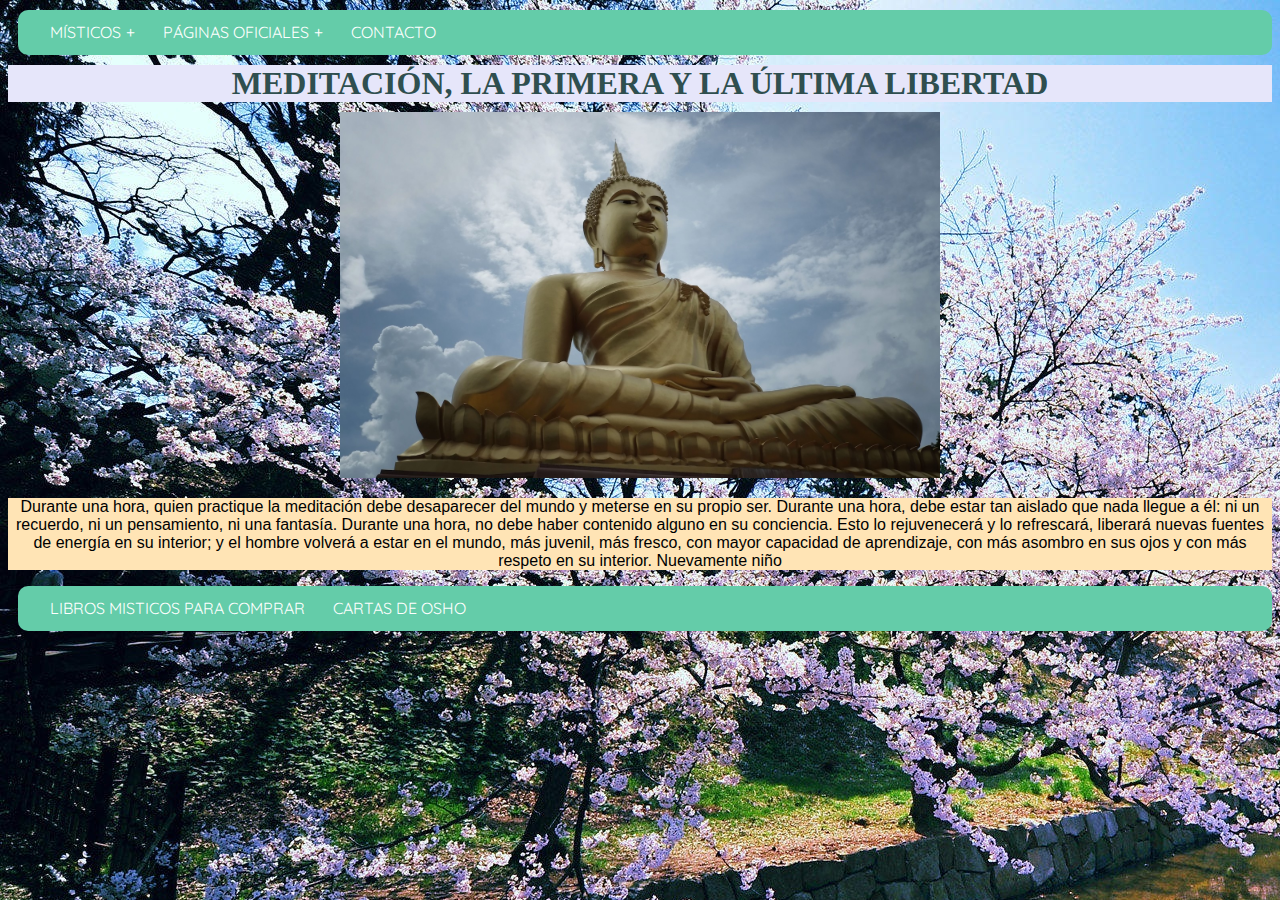
<file: index.html>
<!doctype html>
<html>	
	<head>
		<script async src="https://pagead2.googlesyndication.com/pagead/js/adsbygoogle.js?client=ca-pub-8258842385029899"
     crossorigin="anonymous"></script>
		
		<title>La meditacion</title>
		
		<meta charset="utf-8"/>

		<meta name="description" content="">
		
        <link href="principal.css" rel="stylesheet"> 

		<link rel="preconnect" href="https://fonts.googleapis.com">
<link rel="preconnect" href="https://fonts.gstatic.com" crossorigin>
<link href="https://fonts.googleapis.com/css2?family=Quicksand:wght@300;500&display=swap" rel="stylesheet">

	</head>
	
	<body>

		<nav id='menu'>
			<input type='checkbox' id='responsive-menu' onclick='updatemenu()'><label></label>
			<ul>
			  
			  <li><a class='dropdown-arrow' href=index.html>Místicos</a>
				<ul class='sub-menus'>
				  <li><a href=osho.html>Osho</a></li>
				  <li><a href=mooji.html>Mooji</a></li>
				  <li><a href=tolle.html>Tolle</a></li>
				  <li><a href=foster.html>Foster</a></li>
				</ul>
			  </li>
			  
			  <li><a class='dropdown-arrow' href=index.html>Páginas oficiales</a>
				<ul class='sub-menus'>
				  <li><a href=vipassana.html>Meditación budista</a></li>
				  <li><a href=https://www.osho.com>Osho</a></li>
				  <li><a href=https://www.mooji.org>Mooji</a></li>
				  <li><a href=https://www.eckharttolle.com>Eckhart Tolle</a></li>
				  <li><a href= https://www.lifewithoutacentre.com>Jeff foster</a></li>
				</ul>
			  </li>
			  <li><a href=contacto.html>Contacto</a></li>
			</ul>
		  </nav>
	

	<div id="titulo">
		
		<h1>MEDITACIÓN, LA PRIMERA Y LA ÚLTIMA LIBERTAD</h1>
	
	</div>

	<div>

		<tr>
		<td> <center> <a href="vipassana.html"> <img src="imagenes/buda.jpg" width="600"/></a></center> </td>
		</tr>
	
	</div>

		


<div id="contenido"> 
            <p>Durante una hora, quien practique la meditación debe desaparecer del mundo y meterse en su propio ser. Durante una hora, debe estar tan aislado que nada llegue a él: ni un recuerdo, ni un pensamiento, ni una fantasía. Durante una hora, no debe haber contenido alguno en su conciencia. Esto lo rejuvenecerá y lo refrescará, liberará nuevas fuentes de energía en su interior; y el hombre volverá a estar en el mundo, más juvenil, más fresco, con mayor capacidad de aprendizaje, con más asombro en sus ojos y con más respeto en su interior. Nuevamente niño</p>
        

    </div>

	<div id="text">

		<nav id='menu'>
			<input type='checkbox' id='responsive-menu' onclick='updatemenu()'><label></label>
			<ul>
			  <li><a href='https://listado.mercadolibre.com.ar/libros-misticismo'>Libros misticos para comprar</a></li>
			  <li><a href="osho.html">Cartas de Osho</a></li>
			</ul>
		  </nav>
		  
	</div>

	
	
		


	</body>
</html>
</file>
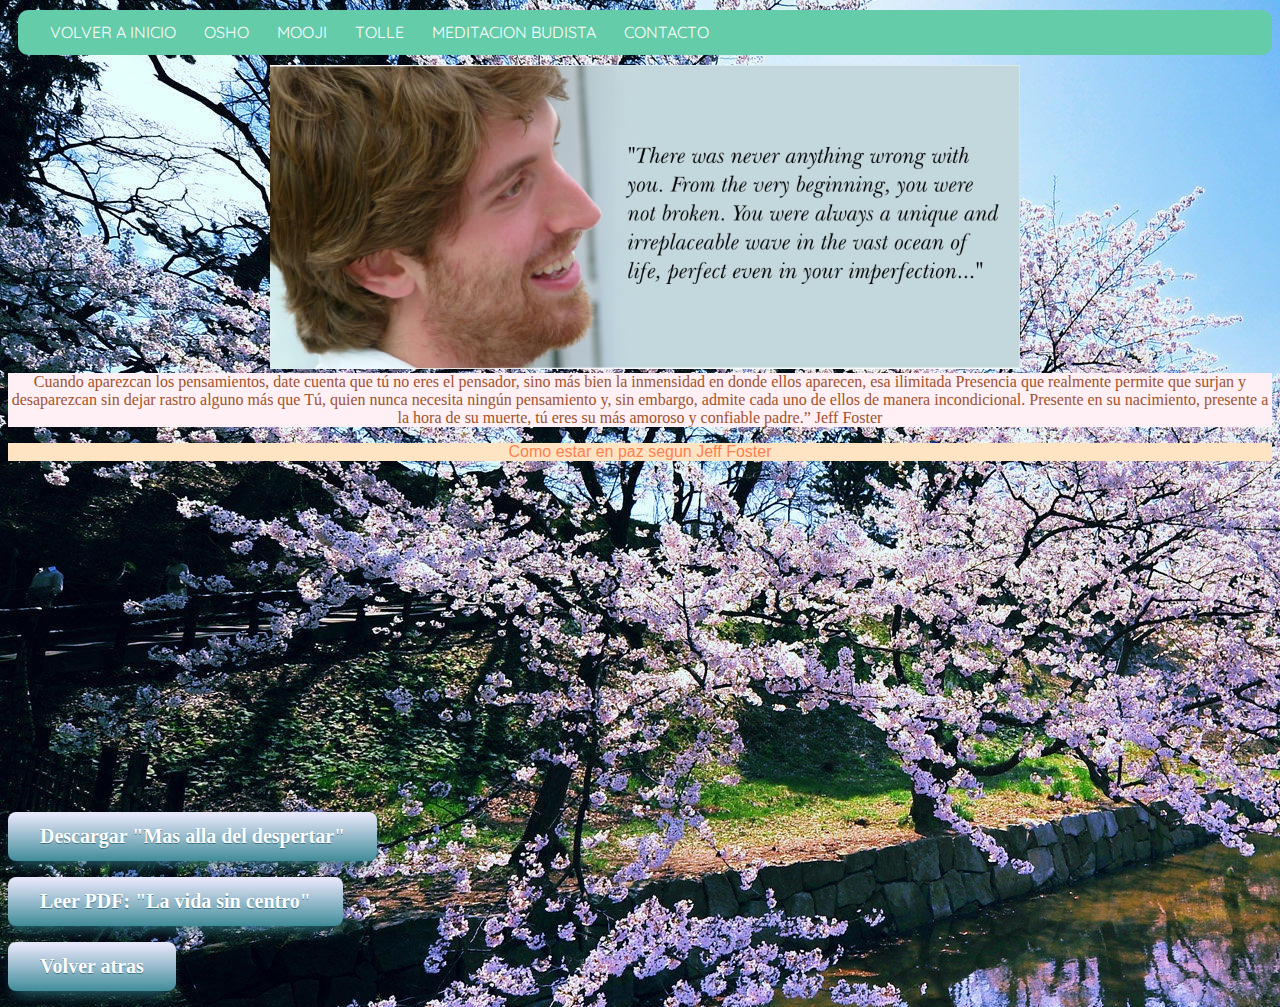
<file: foster.html>
<!doctype html>
<html>	
	<head>
		<script async src="https://pagead2.googlesyndication.com/pagead/js/adsbygoogle.js?client=ca-pub-8258842385029899"
     crossorigin="anonymous"></script>
		
		<title>Jeff Foster</title>
		
		<meta charset="utf-8"/>

		<meta name="description" content="">

        <link href="principal.css" rel="stylesheet">

        <link rel="preconnect" href="https://fonts.googleapis.com">
<link rel="preconnect" href="https://fonts.gstatic.com" crossorigin>
<link href="https://fonts.googleapis.com/css2?family=Quicksand:wght@300;500&display=swap" rel="stylesheet">

	</head>
	
	<body>

    <div id="text">

      <nav id='menu'>
          <input type='checkbox' id='responsive-menu' onclick='updatemenu()'><label></label>
          <ul>
            <li><a href=index.html>Volver a inicio</a></li>
            <li><a href=osho.html>Osho</a></li>
            <li><a href=mooji.html>Mooji</a></li>
            <li><a href=tolle.html>Tolle</a></li>
            <li><a href="vipassana.html">Meditacion budista</a></li>
            <li><a href=contacto.html>Contacto</a></li>
          </ul>
        </nav>
        
  </div>

    <div id="foster">
      <img src="imagenes/foster.jpg" width="750" heigth="658">
    </div>

    <div id="textofos"

		<p>Cuando aparezcan los pensamientos, date cuenta que tú no eres el pensador, sino más bien la inmensidad en donde ellos aparecen, esa ilimitada Presencia que realmente permite que surjan y desaparezcan sin dejar rastro alguno más que Tú, quien nunca necesita ningún pensamiento y, sin embargo, admite cada uno de ellos de manera incondicional. Presente en su nacimiento, presente a la hora de su muerte, tú eres su más amoroso y confiable padre.”
			Jeff Foster
			</p>
    </div>

    <div id="subtitulofos"

    <p>Como estar en paz segun Jeff Foster</p>

  </div>


     <center> <iframe width="560" height="315" src="https://www.youtube.com/embed/4M6w1Pow_cA" title="YouTube video player" frameborder="0" allow="accelerometer; autoplay; clipboard-write; encrypted-media; gyroscope; picture-in-picture" allowfullscreen></iframe></center>

   <!--botones de descarga-->



   <p aling="center"><a href="libros/masalladeldespertar-foster.doc" class="myButton">Descargar "Mas alla del despertar"</a></p>
   <p aling="center"><a href="libros/lavidasincentro-foster.pdf"  class="myButton">Leer PDF: "La vida sin centro"</a></p>


        <!--boton-->

<p aling="center"><a href="index.html" class="myButton">Volver atras</a></p>


	</body>
</html>
</file>
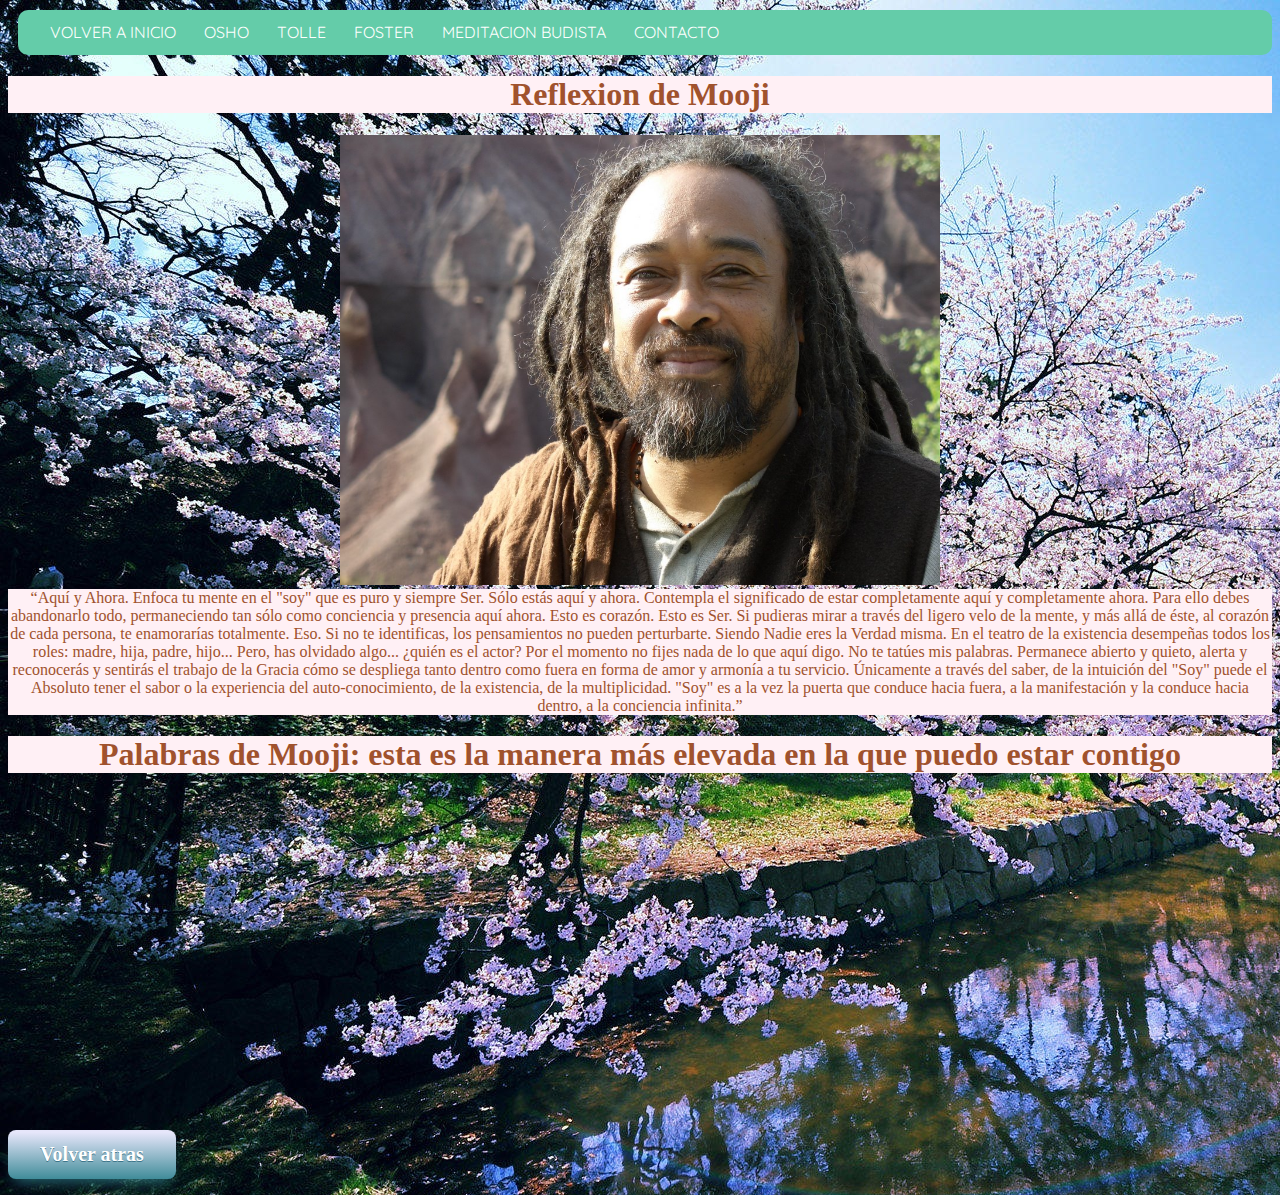
<file: mooji.html>
<!doctype html>
<html>	
	<head>
		<script async src="https://pagead2.googlesyndication.com/pagead/js/adsbygoogle.js?client=ca-pub-8258842385029899"
     crossorigin="anonymous"></script>
		
		<title>Mooji</title>
		
		<meta charset="utf-8"/>

		<meta name="description" content="">

		<link rel="stylesheet" href="principal.css">

		<link rel="preconnect" href="https://fonts.googleapis.com">
<link rel="preconnect" href="https://fonts.gstatic.com" crossorigin>
<link href="https://fonts.googleapis.com/css2?family=Quicksand:wght@300;500&display=swap" rel="stylesheet">

	</head>
	<!--menu superior-->

	<div id="text">

		<nav id='menu'>
			<input type='checkbox' id='responsive-menu' onclick='updatemenu()'><label></label>
			<ul>
			  <li><a href=index.html>Volver a inicio</a></li>
			  <li><a href=osho.html>Osho</a></li>
			  <li><a href=tolle.html>Tolle</a></li>
			  <li><a href=foster.html>Foster</a></li>
			  <li><a href="vipassana.html">Meditacion budista</a></li>
			  <li><a href=contacto.html>Contacto</a></li>
			</ul>
		  </nav>
		  
	</div>
	
	<body id="mooji">
		<h1 id="titulomoji">Reflexion de Mooji</h1>

		<div>

			<tr>
			<td> <center> <img src="imagenes/mooji.jpg" width="600"/></a></center> </td>
			</tr>
		
		</div>
	

	<div id="p" p>“Aquí y Ahora.
		Enfoca tu mente en el "soy" que es puro y siempre Ser. Sólo estás aquí y ahora. Contempla el significado de estar completamente aquí y completamente ahora. Para ello debes abandonarlo todo, permaneciendo tan sólo como conciencia y presencia aquí ahora. Esto es corazón. Esto es Ser. Si pudieras mirar a través del ligero velo de la mente, y más allá de éste, al corazón de cada persona, te enamorarías totalmente.
		Eso. Si no te identificas, los pensamientos no pueden perturbarte. Siendo Nadie eres la Verdad misma. En el teatro de la existencia desempeñas todos los roles: madre, hija, padre, hijo... Pero, has olvidado algo... ¿quién es el actor? Por el momento no fijes nada de lo que aquí digo. No te tatúes mis palabras.
		Permanece abierto y quieto, alerta y reconocerás y sentirás el trabajo de la Gracia cómo se despliega tanto dentro como fuera en forma de amor y armonía a tu servicio. Únicamente a través del saber, de la intuición del "Soy" puede el Absoluto tener el sabor o la experiencia del auto-conocimiento, de la existencia, de la multiplicidad.
		"Soy" es a la vez la puerta que conduce hacia fuera, a la manifestación y la conduce hacia dentro, a la conciencia infinita.”
		</p>
		</div>

		<h1 id="titulomoji">Palabras de Mooji: esta es la manera más elevada en la que puedo estar contigo</h1>

	<center><iframe width="560" height="315" src="https://www.youtube.com/embed/JAazxLe7viU" title="YouTube video player" frameborder="0" allow="accelerometer; autoplay; clipboard-write; encrypted-media; gyroscope; picture-in-picture" allowfullscreen></iframe></center>

	

	<!--boton-->

<p aling="center"><a href="index.html" class="myButton">Volver atras</a></p>


	</body>
</html>
</file>
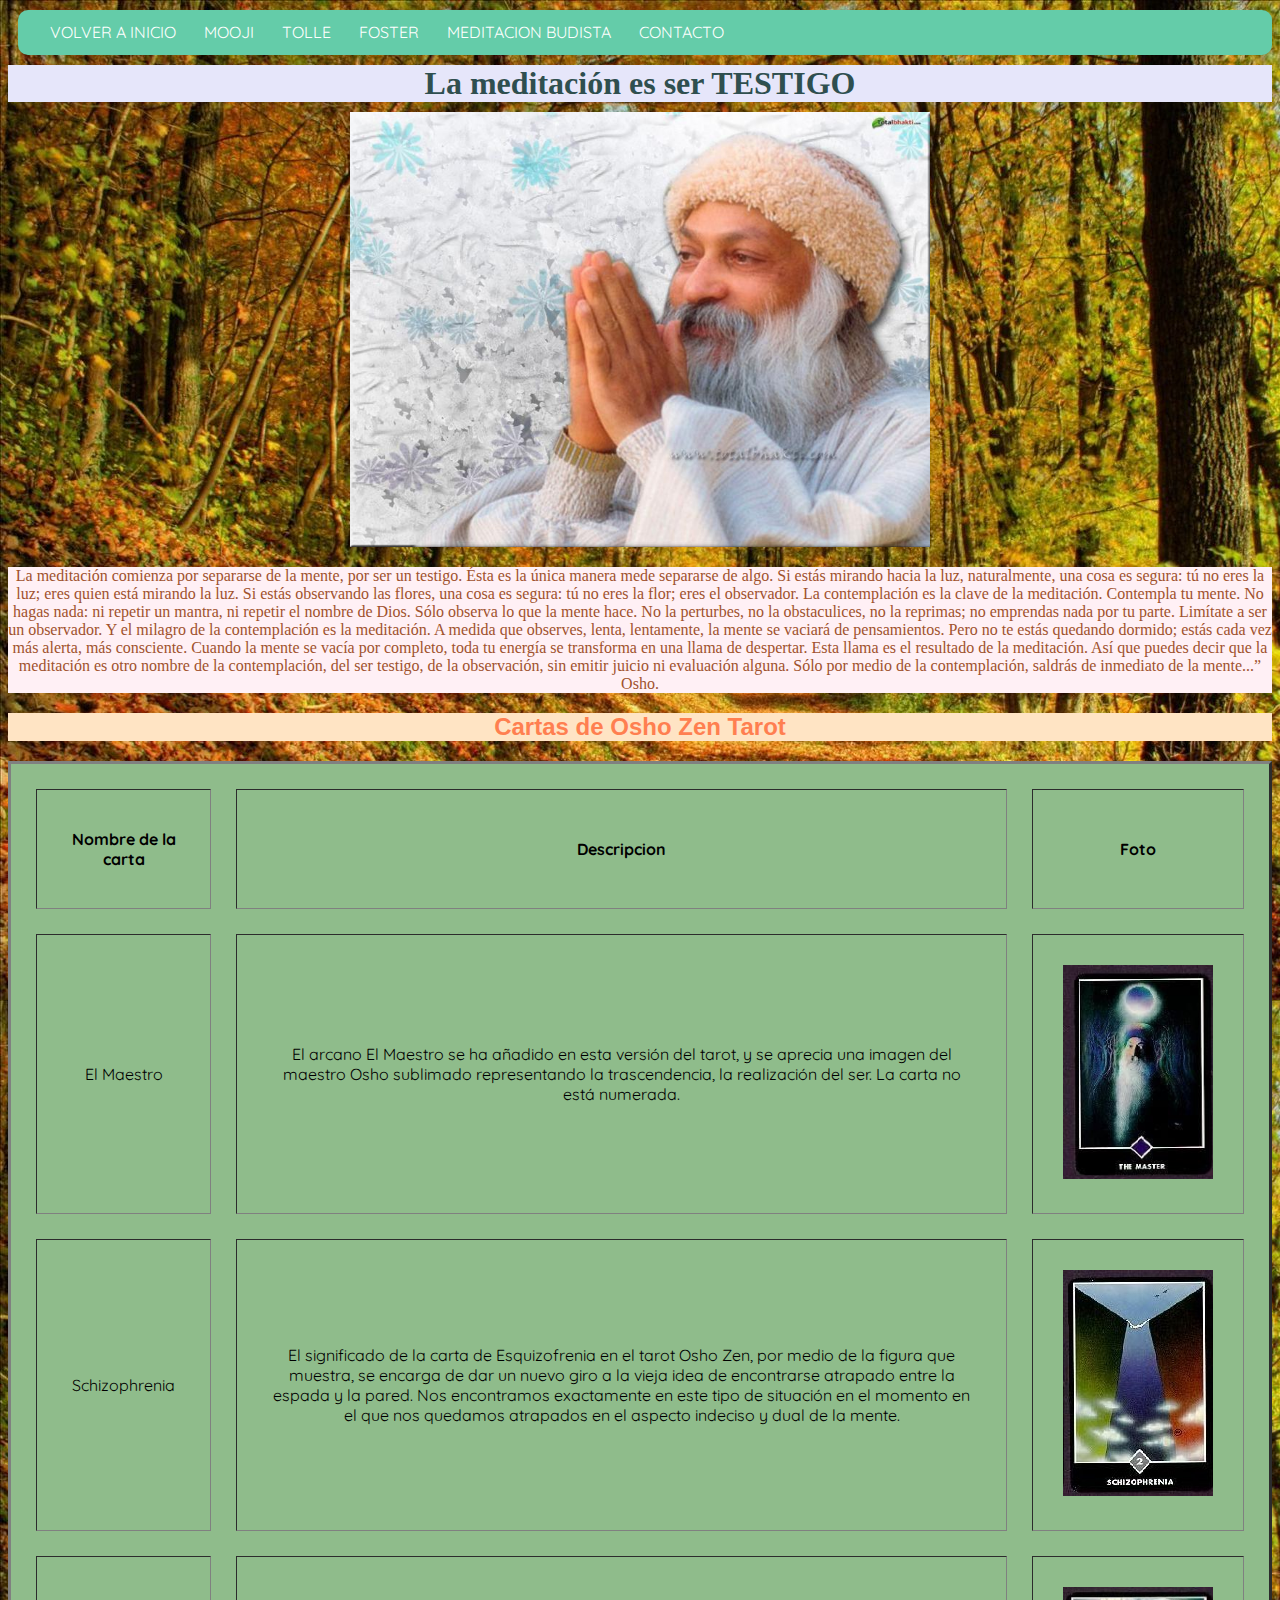
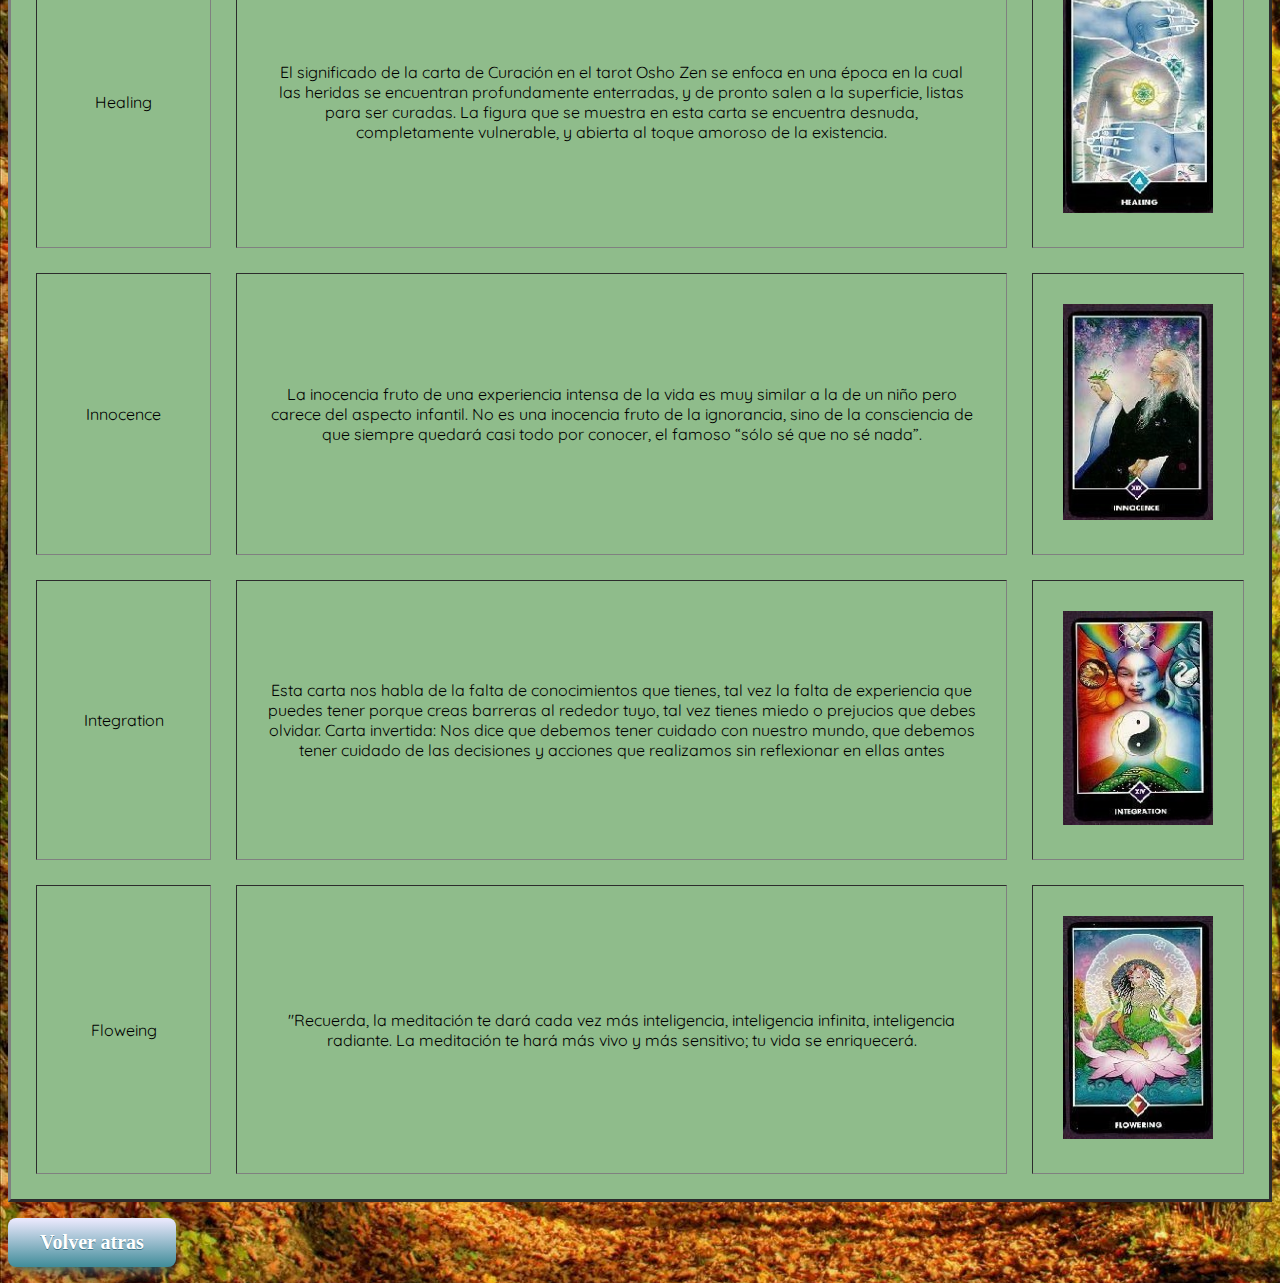
<file: osho.html>
<!doctype html>
<html>	
	<head>
		<script async src="https://pagead2.googlesyndication.com/pagead/js/adsbygoogle.js?client=ca-pub-8258842385029899"
     crossorigin="anonymous"></script>
		
		<title>Osho</title>
		
		<meta charset="utf-8"/>

		<meta name="description" content="">

		<link href="principal.css" rel="stylesheet">

		<link rel="preconnect" href="https://fonts.googleapis.com">
<link rel="preconnect" href="https://fonts.gstatic.com" crossorigin>
<link href="https://fonts.googleapis.com/css2?family=Quicksand:wght@300;500&display=swap" rel="stylesheet">

	</head>

		<!--menu superior-->

		<div id="text">

			<nav id='menu'>
				<input type='checkbox' id='responsive-menu' onclick='updatemenu()'><label></label>
				<ul>
				  <li><a href=index.html>Volver a inicio</a></li>
				  <li><a href=mooji.html>Mooji</a></li>
				  <li><a href=tolle.html>Tolle</a></li>
				  <li><a href=foster.html>Foster</a></li>
				  <li><a href="vipassana.html">Meditacion budista</a></li>
				  <li><a href=contacto.html>Contacto</a></li>
				</ul>
			  </nav>
			  
		</div>
	
	<body id="osho">

        <div id="titulo">
            
            <h1 aling="center">La meditación es ser TESTIGO</h1>
  
      </div>

	  <a href="https://www.osho.com"><center> <img src="imagenes/osho.jpg" ALT="Visita la página oficial de Osho" width="580"/> </a> </center>
		


		<div id="texto"> 
			

		<p>La meditación comienza por separarse de la mente, por ser un testigo. Ésta es la única manera mede separarse de algo. Si estás mirando hacia la luz, naturalmente, una cosa es segura: tú no eres la luz; eres quien está mirando la luz. Si estás observando las flores, una cosa es segura: tú no eres la flor; eres el observador.
			La contemplación es la clave de la meditación. Contempla tu mente. No hagas nada: ni repetir un mantra, ni repetir el nombre de Dios. Sólo observa lo que la mente hace. No la perturbes, no la obstaculices, no la reprimas; no emprendas nada por tu parte. Limítate a ser un observador. Y el milagro de la contemplación es la meditación. A medida que observes, lenta, lentamente, la mente se vaciará de pensamientos. Pero no te estás quedando dormido; estás cada vez más alerta, más consciente.
			Cuando la mente se vacía por completo, toda tu energía se transforma en una llama de despertar. Esta llama es el resultado de la meditación. Así que puedes decir que la meditación es otro nombre de la contemplación, del ser testigo, de la observación, sin emitir juicio ni evaluación alguna. Sólo por medio de la contemplación, saldrás de inmediato de la mente...”
			Osho.</p>
		</div>

		<body>
			<div id="subtitulo">

			 <h2>Cartas de Osho Zen Tarot </h2>

			</div>

			<div id="tabla">
		
			<table cellpadding="30" cellspacing="25"  border="3" width="100%" align="center">
			
				<tr height="120">
				
			
				<th>Nombre de la carta</th>
				<th>Descripcion</th>
				<th>Foto</th>
			</tr>
				
			<tr>
				
				<td>El Maestro </td>
				<td>El arcano El Maestro se ha añadido en esta versión del tarot, y se aprecia una imagen del maestro Osho sublimado representando la trascendencia, la realización del ser. La carta no está numerada.</td>
				<td><img src="imagenes/carta1.jpg" width="150"/> </td>
			</tr>
				
			<tr>
				
				<td>Schizophrenia</td>
				<td>El significado de la carta de Esquizofrenia en el tarot Osho Zen, por medio de la figura que muestra, se encarga de dar un nuevo giro a la vieja idea de encontrarse atrapado entre la espada y la pared. Nos encontramos exactamente en este tipo de situación en el momento en el que nos quedamos atrapados en el aspecto indeciso y dual de la mente.</td>
				<td><img src="imagenes/carta2.jpg" width="150"/></td>
			</tr>
				
			<tr>
				
				<td>Healing</td>
				<td>El significado de la carta de Curación en el tarot Osho Zen se enfoca en una época en la cual las heridas se encuentran profundamente enterradas, y de pronto salen a la superficie, listas para ser curadas. La figura que se muestra en esta carta se encuentra desnuda, completamente vulnerable, y abierta al toque amoroso de la existencia.</td>
				<td><img src="imagenes/carta3.jpg" width="150"/></td>
			</tr>
				
			<tr>
				
				<td>Innocence</td>
				<td>La inocencia fruto de una experiencia intensa de la vida es muy similar a la de un niño pero carece del aspecto infantil. No es una inocencia fruto de la ignorancia, sino de la consciencia de que siempre quedará casi todo por conocer, el famoso “sólo sé que no sé nada”.</td>
				<td><img src="imagenes/carta4.jpg" width="150"/></td>
			</tr>
				
			<tr>
				
				<td>Integration</td>
				<td>Esta carta nos habla de la falta de conocimientos que tienes, tal vez la falta de experiencia que puedes tener porque creas barreras al rededor tuyo, tal vez tienes miedo o prejucios que debes olvidar. Carta invertida: Nos dice que debemos tener cuidado con nuestro mundo, que debemos tener cuidado de las decisiones y acciones que realizamos sin reflexionar en ellas antes</td>
				<td><img src="imagenes/carta5.jpg" width="150"/></td>
			</tr>
				
			<tr>
				
				<td>Floweing</td>
				<td>"Recuerda, la meditación te dará cada vez más inteligencia, inteligencia infinita, inteligencia radiante. La meditación te hará más vivo y más sensitivo; tu vida se enriquecerá.</td>
				<td><img src="imagenes/carta6.jpg" width="150"/></td>
			</tr>

		</table>

			</div>
			
			
<!--boton-->

<p aling="center"><a href="index.html" class="myButton">Volver atras</a></p>

	

	</body>
</html>
</file>
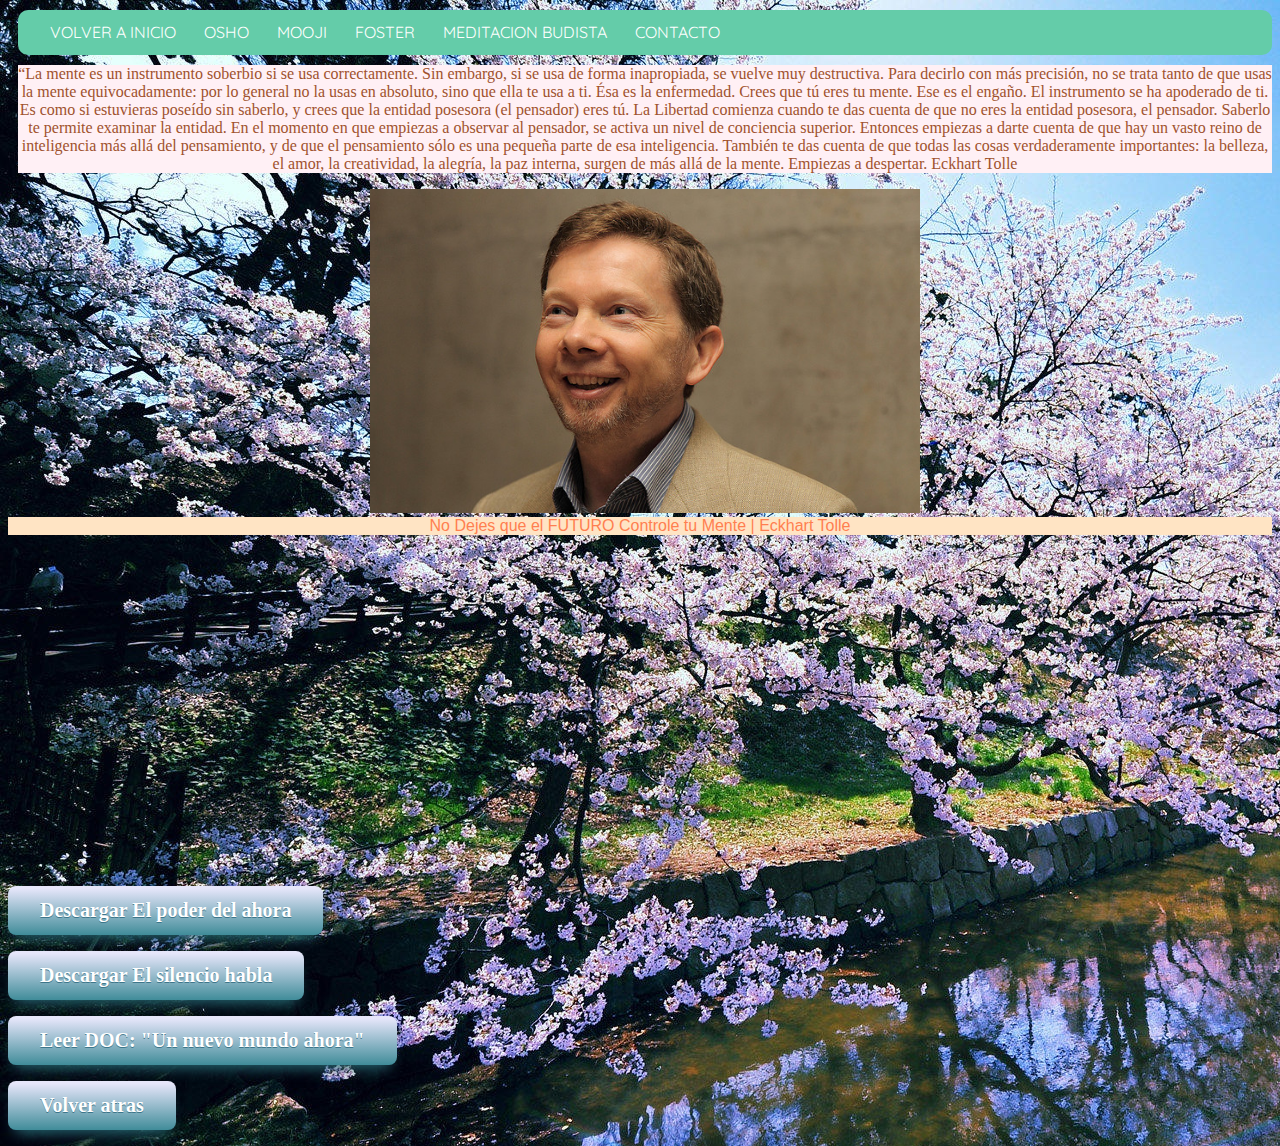
<file: tolle.html>
<!doctype html>
<html>	
	<head>
		<script async src="https://pagead2.googlesyndication.com/pagead/js/adsbygoogle.js?client=ca-pub-8258842385029899"
     crossorigin="anonymous"></script>
		
		<title>Eckhart Tolle</title>
		
		<meta charset="utf-8"/>

		<meta name="description" content="">

        <link href="principal.css" rel="stylesheet">

        <link rel="preconnect" href="https://fonts.googleapis.com">
<link rel="preconnect" href="https://fonts.gstatic.com" crossorigin>
<link href="https://fonts.googleapis.com/css2?family=Quicksand:wght@300;500&display=swap" rel="stylesheet">

	</head>
	
	<body>

    <div id="text">

      <nav id='menu'>
          <input type='checkbox' id='responsive-menu' onclick='updatemenu()'><label></label>
          <ul>
            <li><a href=index.html>Volver a inicio</a></li>
            <li><a href=osho.html>Osho</a></li>
            <li><a href=mooji.html>Mooji</a></li>
            <li><a href=foster.html>Foster</a></li>
            <li><a href="vipassana.html">Meditacion budista</a></li>
            <li><a href=contacto.html>Contacto</a></li>
          </ul>
        </nav>
        
  </div>

    <div id="textotolle"

    <p>“La mente es un instrumento soberbio si se usa correctamente. Sin embargo, si se usa de forma inapropiada, se vuelve muy destructiva. Para decirlo con más precisión, no se trata tanto de que usas la mente equivocadamente: por lo general no la usas en absoluto, sino que ella te usa a ti. Ésa es la enfermedad. Crees que tú eres tu mente. Ese es el engaño. El instrumento se ha apoderado de ti. Es como si estuvieras poseído sin saberlo, y crees que la entidad posesora (el pensador) eres tú.
      La Libertad comienza cuando te das cuenta de que no eres la entidad posesora, el pensador. Saberlo te permite examinar la entidad. En el momento en que empiezas a observar al pensador, se activa un nivel de conciencia superior. Entonces empiezas a darte cuenta de que hay un vasto reino de inteligencia más allá del pensamiento, y de que el pensamiento sólo es una pequeña parte de esa inteligencia. 
      También te das cuenta de que todas las cosas verdaderamente importantes: la belleza, el amor, la creatividad, la alegría, la paz interna, surgen de más allá de la mente. Empiezas a despertar.
      Eckhart Tolle
      </p>

    </div>

    <div id="tolle">
      <img src="imagenes/tolle.jpg" width="550" heigth="458">
    </div>

    <div id="subtitulotolle"

    <p>No Dejes que el FUTURO Controle tu Mente | Eckhart Tolle</p>

    </div>

    <center><iframe width="560" height="315" src="https://www.youtube.com/embed/Cl2OyQmZSzk" title="YouTube video player" frameborder="0" allow="accelerometer; autoplay; clipboard-write; encrypted-media; gyroscope; picture-in-picture" allowfullscreen></iframe></center>


	<!--boton de descargas-->
 

  <p aling="right"><a href="libros/el-poder-del-ahora-tolle.pdf" class="myButton">Descargar El poder del ahora</a></p>
  <p aling="right"><a href="libros/el-silencio-habla-tolle.pdf" class="myButton">Descargar El silencio habla</a></p>
  <p aling="right"><a href="libros/un-nuevo-mundo-ahora-tolle.doc" class="myButton">Leer DOC: "Un nuevo mundo ahora"</a></p>

   

		<!--boton para volver-->

<p aling="center"><a href="index.html" class="myButton">Volver atras</a></p>

        

	</body>
</html>
</file>
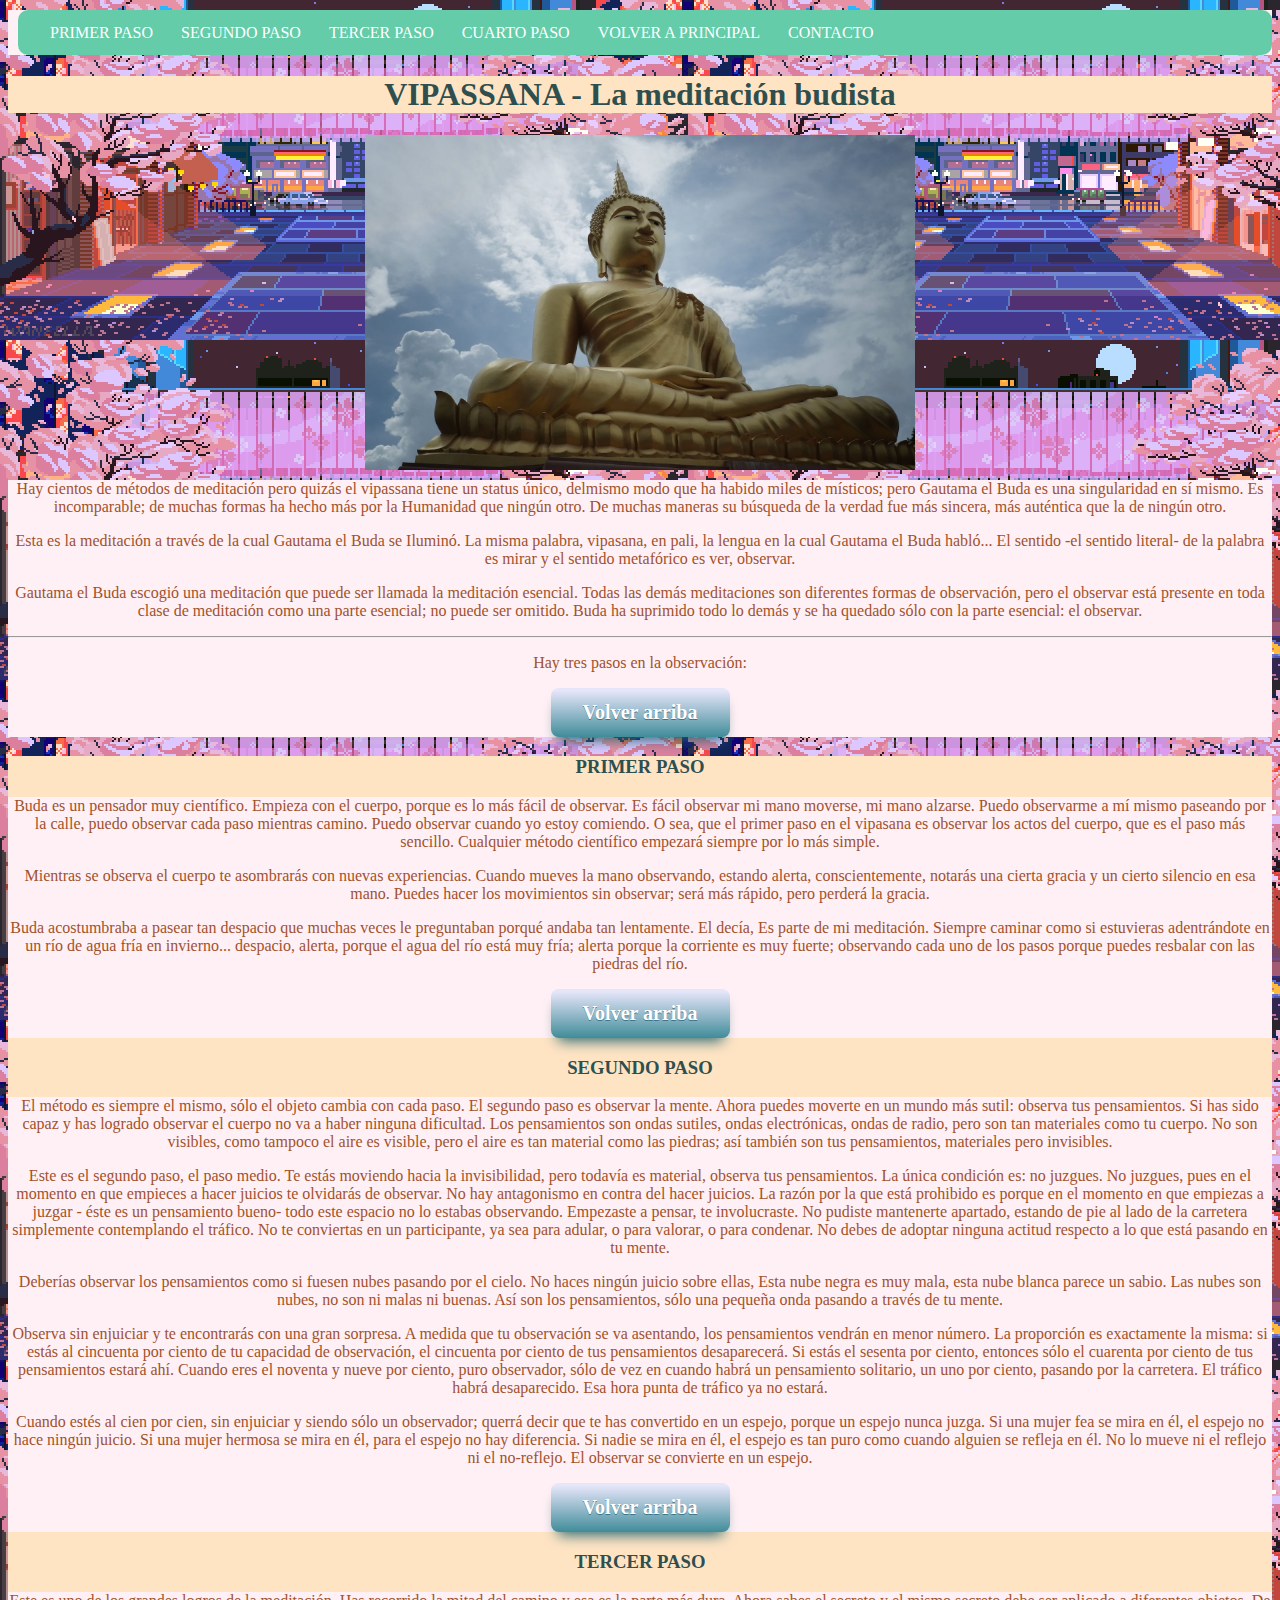
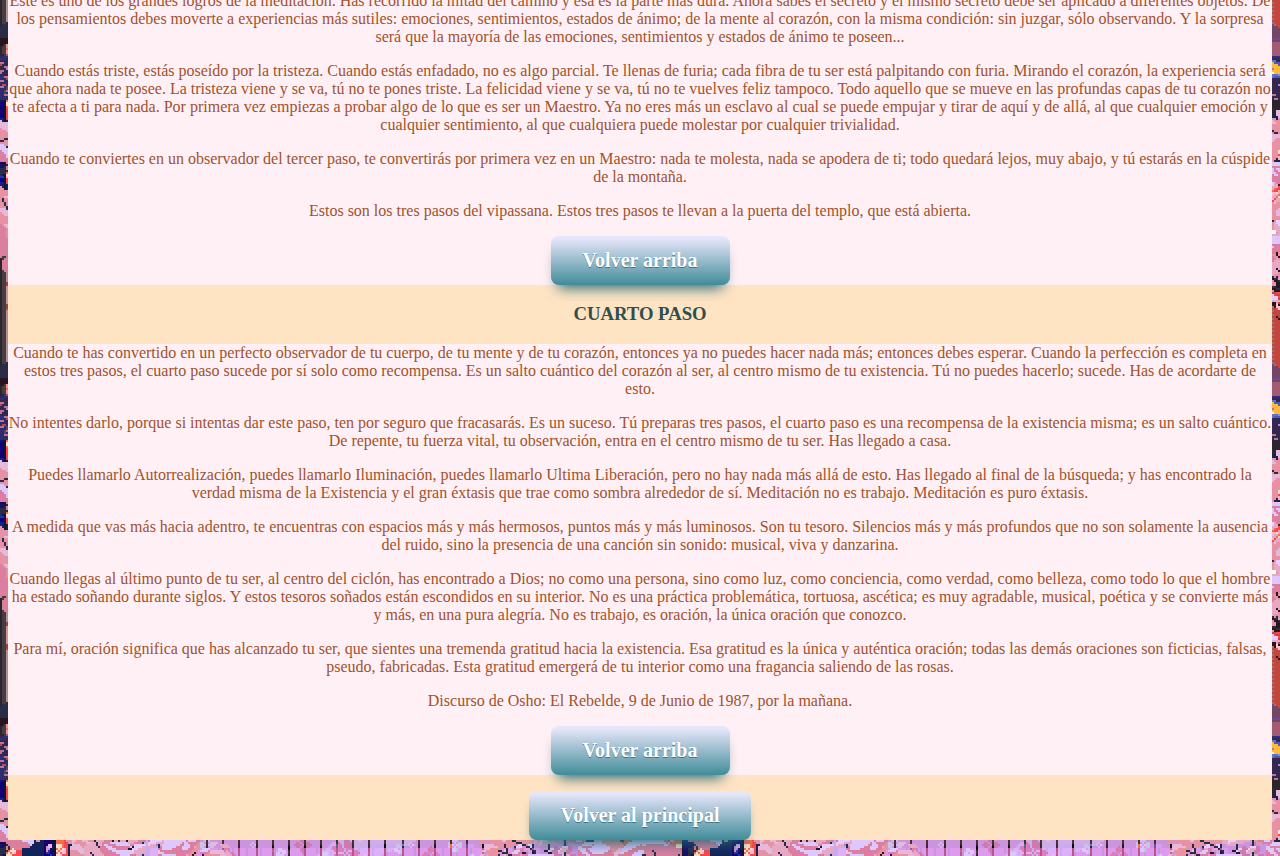
<file: vipassana.html>
<html>
	<head>
		<script async src="https://pagead2.googlesyndication.com/pagead/js/adsbygoogle.js?client=ca-pub-8258842385029899"
     crossorigin="anonymous"></script>
		
		<title>Vipassana</title>

		<link href="principal.css" rel="stylesheet">

		<link rel="preconnect" href="https://fonts.googleapis.com">
<link rel="preconnect" href="https://fonts.gstatic.com" crossorigin>
<link href="https://fonts.googleapis.com/css2?family=Quicksand:wght@300;500&display=swap" rel="stylesheet">

	</head>

	<body id="vispassana">

		<!--menu superior-->

	<div id="vissap">

		<nav id='menu'>
			<input type='checkbox' id='responsive-menu' onclick='updatemenu()'><label></label>
			<ul>
			  <li><a href="#primer-paso">Primer paso</a></li>
			  <li><a href="#segundo-paso">Segundo paso</a></li>
			  <li><a href="#tercer-paso">Tercer paso</a></li>
			  <li><a href="#cuarto-paso">Cuarto paso</a></li>
			  <li><a href="index.html">Volver a principal</a></li>
			  <li><a href="contacto.html">Contacto</a></li>
			  
			</ul>
		  </nav>
		  
	</div>

	<div id="vissaph1">
	<h1>VIPASSANA - La meditaci&oacute;n budista</h1>
	</div>
	
	<div id="buda">
		<img src="imagenes/buda.jpg" width="550" heigth="458">
	</div>
	
	<div id="vissap"

		<p>Hay cientos de m&eacute;todos de meditaci&oacute;n pero quiz&aacute;s el vipassana tiene un status &uacute;nico, delmismo modo que ha habido miles de m&iacute;sticos; pero Gautama el Buda es una singularidad en s&iacute; mismo. Es incomparable; de muchas formas ha hecho m&aacute;s por la Humanidad que ning&uacute;n otro. De muchas maneras su b&uacute;squeda de la verdad fue m&aacute;s sincera, m&aacute;s aut&eacute;ntica que la de ning&uacute;n otro. </p>
		<p>Esta es la meditaci&oacute;n a trav&eacute;s de la cual Gautama el Buda se Ilumin&oacute;. La misma palabra, vipasana, en pali, la lengua en la cual Gautama el Buda habl&oacute;... El sentido -el sentido literal- de la palabra es mirar y el sentido metaf&oacute;rico es ver, observar.</p>
		<p>Gautama el Buda escogi&oacute; una meditaci&oacute;n que puede ser llamada la meditaci&oacute;n esencial. Todas las dem&aacute;s meditaciones son diferentes formas de observaci&oacute;n, pero el observar est&aacute; presente en toda clase de meditaci&oacute;n como una parte esencial; no puede ser omitido. Buda ha suprimido todo lo dem&aacute;s y se ha quedado s&oacute;lo con la parte esencial: el observar.</p>
		<hr />
		<p>Hay tres pasos en la observaci&oacute;n:</p>
		<!--boton-->
		<p aling="center"><a href="vipassana.html" class="myButton">Volver arriba</a></p>

	</div>
	<div id="vissaph1"

	</div>

		<h3 id="primer-paso"aling="center">PRIMER PASO</h3>

	<div id="vissap"

		<p>Buda es un pensador muy cient&iacute;fico. Empieza con el cuerpo, porque es lo m&aacute;s f&aacute;cil de observar. Es f&aacute;cil observar mi mano moverse, mi mano alzarse. Puedo observarme a m&iacute; mismo paseando por la calle, puedo observar cada paso mientras camino. Puedo observar cuando yo estoy comiendo. O sea, que el primer paso en el vipasana es observar los actos del cuerpo, que es el paso m&aacute;s sencillo. Cualquier m&eacute;todo cient&iacute;fico empezar&aacute; siempre por lo m&aacute;s simple.</p>
		<p>Mientras se observa el cuerpo te asombrar&aacute;s con nuevas experiencias. Cuando mueves la mano observando, estando alerta, conscientemente, notar&aacute;s una cierta gracia y un cierto silencio en esa mano. Puedes hacer los movimientos sin observar; ser&aacute; m&aacute;s r&aacute;pido, pero perder&aacute; la gracia.</p>
		<p>Buda acostumbraba a pasear tan despacio que muchas veces le preguntaban porqu&eacute; andaba tan lentamente. El dec&iacute;a, Es parte de mi meditaci&oacute;n. Siempre caminar como si estuvieras adentr&aacute;ndote en un r&iacute;o de agua fr&iacute;a en invierno... despacio, alerta, porque el agua del r&iacute;o est&aacute; muy fr&iacute;a; alerta porque la corriente es muy fuerte; observando cada uno de los pasos porque puedes resbalar con las piedras del r&iacute;o.</p>
		
		<!--boton-->
		<p aling="center"><a href="vipassana.html" class="myButton">Volver arriba</a></p>

	</div>
	
	
		<h3 id="segundo-paso" aling="center">SEGUNDO PASO</h3>

		<div id="vissap"

		<p>El m&eacute;todo es siempre el mismo, s&oacute;lo el objeto cambia con cada paso. El segundo paso es observar la mente. Ahora puedes moverte en un mundo m&aacute;s sutil: observa tus pensamientos. Si has sido capaz y has logrado observar el cuerpo no va a haber ninguna dificultad. Los pensamientos son ondas sutiles, ondas electr&oacute;nicas, ondas de radio, pero son tan materiales como tu cuerpo. No son visibles, como tampoco el aire es visible, pero el aire es tan material como las piedras; as&iacute; tambi&eacute;n son tus pensamientos, materiales pero invisibles. </p>

		<p>Este es el segundo paso, el paso medio. Te est&aacute;s moviendo hacia la invisibilidad, pero todav&iacute;a es material, observa tus pensamientos. La &uacute;nica condici&oacute;n es: no juzgues. No juzgues, pues en el momento en que empieces a hacer juicios te olvidar&aacute;s de observar. No hay antagonismo en contra del hacer juicios. La raz&oacute;n por la que est&aacute; prohibido es porque en el momento en que empiezas a juzgar - &eacute;ste es un pensamiento bueno- todo este espacio no lo estabas observando. Empezaste a pensar, te involucraste. No pudiste mantenerte apartado, estando de pie al lado de la carretera simplemente contemplando el tr&aacute;fico. No te conviertas en un participante, ya sea para adular, o para valorar, o para condenar. No debes de adoptar ninguna actitud respecto a lo que est&aacute; pasando en tu mente.</p>
		<p>Deber&iacute;as observar los pensamientos como si fuesen nubes pasando por el cielo. No haces ning&uacute;n juicio sobre ellas, Esta nube negra es muy mala, esta nube blanca parece un sabio. Las nubes son nubes, no son ni malas ni buenas. As&iacute; son los pensamientos, s&oacute;lo una peque&ntilde;a onda pasando a trav&eacute;s de tu mente.</p>
		<p>Observa sin enjuiciar y te encontrar&aacute;s con una gran sorpresa. A medida que tu observaci&oacute;n se va asentando, los pensamientos vendr&aacute;n en menor n&uacute;mero. La proporci&oacute;n es exactamente la misma: si est&aacute;s al cincuenta por ciento de tu capacidad de observaci&oacute;n, el cincuenta por ciento de tus pensamientos desaparecer&aacute;. Si est&aacute;s el sesenta por ciento, entonces s&oacute;lo el cuarenta por ciento de tus pensamientos estar&aacute; ah&iacute;. Cuando eres el noventa y nueve por ciento, puro observador, s&oacute;lo de vez en cuando habr&aacute; un pensamiento solitario, un uno por ciento, pasando por la carretera. El tr&aacute;fico habr&aacute; desaparecido. Esa hora punta de tr&aacute;fico ya no estar&aacute;.</p>
		<p>Cuando est&eacute;s al cien por cien, sin enjuiciar y siendo s&oacute;lo un observador; querr&aacute; decir que te has convertido en un espejo, porque un espejo nunca juzga. Si una mujer fea se mira en &eacute;l, el espejo no hace ning&uacute;n juicio. Si una mujer hermosa se mira en &eacute;l, para el espejo no hay diferencia. Si nadie se mira en &eacute;l, el espejo es tan puro como cuando alguien se refleja en &eacute;l. No lo mueve ni el reflejo ni el no-reflejo. El observar se convierte en un espejo.</p>
		
		<!--boton-->
		<p aling="center"><a href="vipassana.html" class="myButton">Volver arriba</a></p>

		</div>
	

		<h3 id="tercer-paso" aling="center">TERCER PASO</h3>

		<div id="vissap"

		<p>Este es uno de los grandes logros de la meditaci&oacute;n. Has recorrido la mitad del camino y esa es la parte m&aacute;s dura. Ahora sabes el secreto y el mismo secreto debe ser aplicado a diferentes objetos. De los pensamientos debes moverte a experiencias m&aacute;s sutiles: emociones, sentimientos, estados de &aacute;nimo; de la mente al coraz&oacute;n, con la misma condici&oacute;n: sin juzgar, s&oacute;lo observando. Y la sorpresa ser&aacute; que la mayor&iacute;a de las emociones, sentimientos y estados de &aacute;nimo te poseen...</p>
		<p>Cuando est&aacute;s triste, est&aacute;s pose&iacute;do por la tristeza. Cuando est&aacute;s enfadado, no es algo parcial. Te llenas de furia; cada fibra de tu ser est&aacute; palpitando con furia. Mirando el coraz&oacute;n, la experiencia ser&aacute; que ahora nada te posee. La tristeza viene y se va, t&uacute; no te pones triste. La felicidad viene y se va, t&uacute; no te vuelves feliz tampoco. Todo aquello que se mueve en las profundas capas de tu coraz&oacute;n no te afecta a ti para nada. Por primera vez empiezas a probar algo de lo que es ser un Maestro. Ya no eres m&aacute;s un esclavo al cual se puede empujar y tirar de aqu&iacute; y de all&aacute;, al que cualquier emoci&oacute;n y cualquier sentimiento, al que cualquiera puede molestar por cualquier trivialidad.</p>
		<p>Cuando te conviertes en un observador del tercer paso, te convertir&aacute;s por primera vez en un Maestro: nada te molesta, nada se apodera de ti; todo quedar&aacute; lejos, muy abajo, y t&uacute; estar&aacute;s en la c&uacute;spide de la monta&ntilde;a.</p>
		<p>Estos son los tres pasos del vipassana. Estos tres pasos te llevan a la puerta del templo, que est&aacute; abierta.</p>
		
		<!--boton-->
		<p aling="center"><a href="vipassana.html" class="myButton">Volver arriba</a></p>

		</div>

		<h3 id="cuarto-paso"  aling="center">CUARTO PASO</h3>

		<div id="vissap"

		<p>Cuando te has convertido en un perfecto observador de tu cuerpo, de tu mente y de tu coraz&oacute;n, entonces ya no puedes hacer nada m&aacute;s; entonces debes esperar. Cuando la perfecci&oacute;n es completa en estos tres pasos, el cuarto paso sucede por s&iacute; solo como recompensa. Es un salto cu&aacute;ntico del coraz&oacute;n al ser, al centro mismo de tu existencia. T&uacute; no puedes hacerlo; sucede. Has de acordarte de esto.</p>
		<p>No intentes darlo, porque si intentas dar este paso, ten por seguro que fracasar&aacute;s. Es un suceso. T&uacute; preparas tres pasos, el cuarto paso es una recompensa de la existencia misma; es un salto cu&aacute;ntico. De repente, tu fuerza vital, tu observaci&oacute;n, entra en el centro mismo de tu ser. Has llegado a casa.</p>
		<p>Puedes llamarlo Autorrealizaci&oacute;n, puedes llamarlo Iluminaci&oacute;n, puedes llamarlo Ultima Liberaci&oacute;n, pero no hay nada m&aacute;s all&aacute; de esto. Has llegado al final de la b&uacute;squeda; y has encontrado la verdad misma de la Existencia y el gran &eacute;xtasis que trae como sombra alrededor de s&iacute;. Meditaci&oacute;n no es trabajo. Meditaci&oacute;n es puro &eacute;xtasis.</p>
		<p>A medida que vas m&aacute;s hacia adentro, te encuentras con espacios m&aacute;s y m&aacute;s hermosos, puntos m&aacute;s y m&aacute;s luminosos. Son tu tesoro. Silencios m&aacute;s y m&aacute;s profundos que no son solamente la ausencia del ruido, sino la presencia de una canci&oacute;n sin sonido: musical, viva y danzarina.</p>
		<p>Cuando llegas al &uacute;ltimo punto de tu ser, al centro del cicl&oacute;n, has encontrado a Dios; no como una persona, sino como luz, como conciencia, como verdad, como belleza, como todo lo que el hombre ha estado so&ntilde;ando durante siglos. Y estos tesoros so&ntilde;ados est&aacute;n escondidos en su interior. No es una pr&aacute;ctica problem&aacute;tica, tortuosa, asc&eacute;tica; es muy agradable, musical, po&eacute;tica y se convierte m&aacute;s y m&aacute;s, en una pura alegr&iacute;a. No es trabajo, es oraci&oacute;n, la &uacute;nica oraci&oacute;n que conozco.</p>
		<p>Para m&iacute;, oraci&oacute;n significa que has alcanzado tu ser, que sientes una tremenda gratitud hacia la existencia. Esa gratitud es la &uacute;nica y aut&eacute;ntica oraci&oacute;n; todas las dem&aacute;s oraciones son ficticias, falsas, pseudo, fabricadas. Esta gratitud emerger&aacute; de tu interior como una fragancia saliendo de las rosas.</p>
		<p>Discurso de Osho: El Rebelde, 9 de Junio de 1987, por la ma&ntilde;ana.</p>
		<!--boton-->
		<p aling="center"><a href="vipassana.html" class="myButton">Volver arriba</a></p>

	</div>

	

<!--boton-->

<p aling="center"><a href="index.html" class="myButton">Volver al principal</a></p>

		
	</body>
</html>
</file>
<file: principal.css>
/*Aplicando estilo a css*/

body{background-color: beige; background-image: url("imagenes/bosques.jpg"); } 

/*fuente*/
body{
	font-family: 'Quicksand', sans-serif;
}


/*index*/

#titulo {background-color: lightblue; text-align: center;}

#titulo h1 {margin-top:10px ; margin-bottom: 10px;}

#contenido p {background-color: moccasin ; text-align: center ; font-family: Verdana, Geneva, Tahoma, sans-serif;}

#text h2 {text-align: center; background-color:rgba(143,188,139, 0.5);}

/*boton*/

.myButton {
	box-shadow: 0px 10px 14px -7px #276873;
	background:linear-gradient(to bottom, lavender 5%, #408c99 100%);
	background-color:beige;
	border-radius:8px;
	display:inline-block;
	cursor:pointer;
	color:#ffffff;
	font-family:Trebuchet MS;
	font-size:20px;
	font-weight:bold;
	padding:13px 32px;
	text-decoration:none;
	text-shadow:0px 1px 0px #3d768a;
}
.myButton:hover {
	background:linear-gradient(to bottom, #408c99 5%, #599bb3 100%);
	background-color:#408c99;
}
.myButton:active {
	position:relative;
	top:1px;
}

/* Aplicando menu despeglable*/

#menu {
	background: lightblue;
	color: #FFF;
	height: 45px;
	padding-left: 18px;
	border-radius: 10px;
}
#menu ul, #menu li {
	margin: 0 auto;
	padding: 0;
	list-style: none
}
#menu ul {
	width: 100%;
}
#menu li {
	float: left;
	display: inline;
	position: relative;
}
#menu a {
	display: block;
	line-height: 45px;
	padding: 0 14px;
	text-decoration: none;
	color: #FFFFFF;
	font-size: 16px;
	text-transform: uppercase;
}
#menu a.dropdown-arrow:after {
	content: "\23F7";
	margin-left: 5px;
}
#menu li a:hover {
	color: chocolate ;
	background: white ;
}
#menu input {
	display: none;
	margin: 0;
	padding: 0;
	height: 45px;
	width: 100%;
	opacity: 0;
	cursor: pointer
}
#menu label {
	display: none;
	line-height: 45px;
	text-align: center;
	position: absolute;
	left: 35px
}
#menu label:before {
	font-size: 1.6em;
	content: "\2261"; 
	margin-left: 20px;
}
#menu ul.sub-menus{
	height: auto;
	overflow: hidden;
	width: 170px;
	background: #444444;
	position: absolute;
	z-index: 99;
	display: none;
}
#menu ul.sub-menus li {
	display: block;
	width: 100%;
}
#menu ul.sub-menus a {
	color: #FFFFFF;
	font-size: 16px;
}
#menu li:hover ul.sub-menus {
	display: block
}
#menu ul.sub-menus a:hover{
	background: #F2F2F2;
	color: #444444;
}
@media screen and (max-width: 800px){
	#menu {position:relative}
	#menu ul {background:#111;position:absolute;top:100%;right:0;left:0;z-index:3;height:auto;display:none}
	#menu ul.sub-menus {width:100%;position:static;}
	#menu ul.sub-menus a {padding-left:30px;}
	#menu li {display:block;float:none;width:auto;}
	#menu input, #menu label {position:absolute;top:0;left:0;display:block}
	#menu input {z-index:4}
	#menu input:checked + label {color:white}
	#menu input:checked + label:before {content:"\00d7"}
	#menu input:checked ~ ul {display:block}
}

/*menu inferior*/ 

#menu {
	background: #64CCA9;
	color: #FFF;
	height: 45px;
	padding-left: 18px;
	border-radius: 10px;
}
#menu ul, #menu li {
	margin: 0 auto;
	padding: 0;
	list-style: none
}
#menu ul {
	width: 100%;
}
#menu li {
	float: left;
	display: inline;
	position: relative;
}
#menu a {
	display: block;
	line-height: 45px;
	padding: 0 14px;
	text-decoration: none;
	color: #FFFFFF;
	font-size: 16px;
}
#menu a.dropdown-arrow:after {
	content: "\002B";
	margin-left: 5px;
}
#menu li a:hover {
	color: #CC883B;
	background: #F2F2F2;
}
#menu input {
	display: none;
	margin: 0;
	padding: 0;
	height: 45px;
	width: 100%;
	opacity: 0;
	cursor: pointer
}
#menu label {
	display: none;
	line-height: 45px;
	text-align: center;
	position: absolute;
	left: 35px
}
#menu label:before {
	font-size: 1.6em;
	content: "\2261"; 
	margin-left: 20px;
}
#menu ul.sub-menus{
	height: auto;
	overflow: hidden;
	width: 170px;
	background: #424444;
	position: absolute;
	z-index: 99;
	display: none;
}
#menu ul.sub-menus li {
	display: block;
	width: 100%;
}
#menu ul.sub-menus a {
	color: #FFFFFF;
	font-size: 16px;
}
#menu li:hover ul.sub-menus {
	display: block
}
#menu ul.sub-menus a:hover{
	background: #F2F2F2;
	color: #444444;
}
@media screen and (max-width: 800px){
	#menu {position:relative}
	#menu ul {background:#111;position:absolute;top:100%;right:0;left:0;z-index:3;height:auto;display:none}
	#menu ul.sub-menus {width:100%;position:static;}
	#menu ul.sub-menus a {padding-left:30px;}
	#menu li {display:block;float:none;width:auto;}
	#menu input, #menu label {position:absolute;top:0;left:0;display:block}
	#menu input {z-index:4}
	#menu input:checked + label {color:white}
	#menu input:checked + label:before {content:"\00d7"}
	#menu input:checked ~ ul {display:block}
}


	/*osho*/

#osho {background-image: url("imagenes/bosques.jpg"); }

/*Menu superior*/

#menu { 
	background: #64CCA9;
	color: #FFF;
	height: 45px;
	padding-left: 18px;
	border-radius: 10px; margin-top: 10px
}
#menu ul, #menu li {
	margin: 0 auto;
	padding: 0;
	list-style: none
}
#menu ul {
	width: 100%;
}
#menu li {
	float: left;
	display: inline;
	position: relative;
}
#menu a {
	display: block;
	line-height: 45px;
	padding: 0 14px;
	text-decoration: none;
	color: #FFFFFF;
	font-size: 16px;
}
#menu a.dropdown-arrow:after {
	content: "\002B";
	margin-left: 5px;
}
#menu li a:hover {
	color: #CC883B;
	background: #F2F2F2;
}
#menu input {
	display: none;
	margin: 0;
	padding: 0;
	height: 45px;
	width: 100%;
	opacity: 0;
	cursor: pointer
}
#menu label {
	display: none;
	line-height: 45px;
	text-align: center;
	position: absolute;
	left: 35px
}
#menu label:before {
	font-size: 1.6em;
	content: "\2261"; 
	margin-left: 20px;
}
#menu ul.sub-menus{
	height: auto;
	overflow: hidden;
	width: 170px;
	background: #424444;
	position: absolute;
	z-index: 99;
	display: none;
}
#menu ul.sub-menus li {
	display: block;
	width: 100%;
}
#menu ul.sub-menus a {
	color: #FFFFFF;
	font-size: 16px;
}
#menu li:hover ul.sub-menus {
	display: block
}
#menu ul.sub-menus a:hover{
	background: #F2F2F2;
	color: #444444;
}
@media screen and (max-width: 800px){
	#menu {position:relative}
	#menu ul {background:#111;position:absolute;top:100%;right:0;left:0;z-index:3;height:auto;display:none}
	#menu ul.sub-menus {width:100%;position:static;}
	#menu ul.sub-menus a {padding-left:30px;}
	#menu li {display:block;float:none;width:auto;}
	#menu input, #menu label {position:absolute;top:0;left:0;display:block}
	#menu input {z-index:4}
	#menu input:checked + label {color:white}
	#menu input:checked + label:before {content:"\00d7"}
	#menu input:checked ~ ul {display:block}
}



/* titulo*/

#titulo {text-align: center; background-color: lavender; font-family: 'Times New Roman', Times, serif; color: darkslategrey;}


/*texto*/

#texto {text-align: center; background-color: lavenderblush ; font-family: Georgia, 'Times New Roman', Times, serif; color: sienna;}

/*Tabla de cartas*/

#subtitulo {text-align: center; background-color: bisque; font-family: 'Franklin Gothic Medium', 'Arial Narrow', Arial, sans-serif; color: coral;}

#tabla {text-align: center; background-color: rgb(143,188,139); margin-top: 10px;}

/*boton*/

.myButton {
	box-shadow: 0px 10px 14px -7px #276873;
	background:linear-gradient(to bottom, lavender 5%, #408c99 100%);
	background-color:beige;
	border-radius:8px;
	display:inline-block;
	cursor:pointer;
	color:#ffffff;
	font-family:Trebuchet MS;
	font-size:20px;
	font-weight:bold;
	padding:13px 32px;
	text-decoration:none;
	text-shadow:0px 1px 0px #3d768a;
}
.myButton:hover {
	background:linear-gradient(to bottom, #408c99 5%, #599bb3 100%);
	background-color:#408c99;
}
.myButton:active {
	position:relative;
	top:1px;
}


 		/*Mooji*/


#mooji{background-image: url(imagenes/cerezo.jpg);}

 #p{text-align: center; background-color: lavenderblush ; font-family: Georgia, 'Times New Roman', Times, serif; color: sienna;}

 #titulomoji {text-align: center; background-color: lavenderblush ; font-family: Georgia, 'Times New Roman', Times, serif; color: sienna;}

 /*boton*/

.myButton {
	box-shadow: 0px 10px 14px -7px #276873;
	background:linear-gradient(to bottom, lavender 5%, #408c99 100%);
	background-color:beige;
	border-radius:8px;
	display:inline-block;
	cursor:pointer;
	color:#ffffff;
	font-family:Trebuchet MS;
	font-size:20px;
	font-weight:bold;
	padding:13px 32px;
	text-decoration:none;
	text-shadow:0px 1px 0px #3d768a;
}
.myButton:hover {
	background:linear-gradient(to bottom, #408c99 5%, #599bb3 100%);
	background-color:#408c99;
}
.myButton:active {
	position:relative;
	top:1px;
}


 /*Menu inferior*/

#menu {
	background: #64CCA9;
	color: #FFF;
	height: 45px;
	padding-left: 18px;
	border-radius: 10px;
}
#menu ul, #menu li {
	margin: 0 auto;
	padding: 0;
	list-style: none
}
#menu ul {
	width: 100%;
}
#menu li {
	float: left;
	display: inline;
	position: relative;
}
#menu a {
	display: block;
	line-height: 45px;
	padding: 0 14px;
	text-decoration: none;
	color: #FFFFFF;
	font-size: 16px;
}
#menu a.dropdown-arrow:after {
	content: "\002B";
	margin-left: 5px;
}
#menu li a:hover {
	color: #CC883B;
	background: #F2F2F2;
}
#menu input {
	display: none;
	margin: 0;
	padding: 0;
	height: 45px;
	width: 100%;
	opacity: 0;
	cursor: pointer
}
#menu label {
	display: none;
	line-height: 45px;
	text-align: center;
	position: absolute;
	left: 35px
}
#menu label:before {
	font-size: 1.6em;
	content: "\2261"; 
	margin-left: 20px;
}
#menu ul.sub-menus{
	height: auto;
	overflow: hidden;
	width: 170px;
	background: #424444;
	position: absolute;
	z-index: 99;
	display: none;
}
#menu ul.sub-menus li {
	display: block;
	width: 100%;
}
#menu ul.sub-menus a {
	color: #FFFFFF;
	font-size: 16px;
}
#menu li:hover ul.sub-menus {
	display: block
}
#menu ul.sub-menus a:hover{
	background: #F2F2F2;
	color: #444444;
}
@media screen and (max-width: 800px){
	#menu {position:relative}
	#menu ul {background:#111;position:absolute;top:100%;right:0;left:0;z-index:3;height:auto;display:none}
	#menu ul.sub-menus {width:100%;position:static;}
	#menu ul.sub-menus a {padding-left:30px;}
	#menu li {display:block;float:none;width:auto;}
	#menu input, #menu label {position:absolute;top:0;left:0;display:block}
	#menu input {z-index:4}
	#menu input:checked + label {color:white}
	#menu input:checked + label:before {content:"\00d7"}
	#menu input:checked ~ ul {display:block}
}

/*Vispassana*/

#vispassana {background-image: url(imagenes/ciudadc.gif);}

#vissaph1 {text-align: center; background-color: bisque; font-family: 'Times New Roman', Times, serif; color: darkslategrey}

#vissap {margin-top: 10px ; text-align: center; background-color: lavenderblush ; font-family: Georgia, 'Times New Roman', Times, serif; color: sienna;}

#buda {text-align: center;}

/*boton*/

.myButton {
	box-shadow: 0px 10px 14px -7px #276873;
	background:linear-gradient(to bottom, lavender 5%, #408c99 100%);
	background-color:beige;
	border-radius:8px;
	display:inline-block;
	cursor:pointer;
	color:#ffffff;
	font-family:Trebuchet MS;
	font-size:20px;
	font-weight:bold;
	padding:13px 32px;
	text-decoration:none;
	text-shadow:0px 1px 0px #3d768a;
}
.myButton:hover {
	background:linear-gradient(to bottom, #408c99 5%, #599bb3 100%);
	background-color:#408c99;
}
.myButton:active {
	position:relative;
	top:1px;
}

/*menu superior*/ 


#menu {text-align: center; margin-top: 10px; margin-left: 10px;
	background: #64CCA9;
	color: #FFF;
	height: 45px;
	padding-left: 18px;
	border-radius: 10px;
}
#menu ul, #menu li {
	margin: 0 auto;
	padding: 0;
	list-style: none
}
#menu ul {
	width: 100%;
}
#menu li {
	float: left;
	display: inline;
	position: relative;
}
#menu a {
	display: block;
	line-height: 45px;
	padding: 0 14px;
	text-decoration: none;
	color: #FFFFFF;
	font-size: 16px;
}
#menu a.dropdown-arrow:after {
	content: "\002B";
	margin-left: 5px;
}
#menu li a:hover {
	color: #CC883B;
	background: #F2F2F2;
}
#menu input {
	display: none;
	margin: 0;
	padding: 0;
	height: 45px;
	width: 100%;
	opacity: 0;
	cursor: pointer
}
#menu label {
	display: none;
	line-height: 45px;
	text-align: center;
	position: absolute;
	left: 35px
}
#menu label:before {
	font-size: 1.6em;
	content: "\2261"; 
	margin-left: 20px;
}
#menu ul.sub-menus{
	height: auto;
	overflow: hidden;
	width: 170px;
	background: #424444;
	position: absolute;
	z-index: 99;
	display: none;
}
#menu ul.sub-menus li {
	display: block;
	width: 100%;
}
#menu ul.sub-menus a {
	color: #FFFFFF;
	font-size: 16px;
}
#menu li:hover ul.sub-menus {
	display: block
}
#menu ul.sub-menus a:hover{
	background: #F2F2F2;
	color: #444444;
}
@media screen and (max-width: 800px){
	#menu {position:relative}
	#menu ul {background:#111;position:absolute;top:100%;right:0;left:0;z-index:3;height:auto;display:none}
	#menu ul.sub-menus {width:100%;position:static;}
	#menu ul.sub-menus a {padding-left:30px;}
	#menu li {display:block;float:none;width:auto;}
	#menu input, #menu label {position:absolute;top:0;left:0;display:block}
	#menu input {z-index:4}
	#menu input:checked + label {color:white}
	#menu input:checked + label:before {content:"\00d7"}
	#menu input:checked ~ ul {display:block}
}


/*boton*/

.myButton {
	box-shadow: 0px 10px 14px -7px #276873;
	background:linear-gradient(to bottom, lavender 5%, #408c99 100%);
	background-color:beige;
	border-radius:8px;
	display:inline-block;
	cursor:pointer;
	color:#ffffff;
	font-family:Trebuchet MS;
	font-size:20px;
	font-weight:bold;
	padding:13px 32px;
	text-decoration:none;
	text-shadow:0px 1px 0px #3d768a;
}
.myButton:hover {
	background:linear-gradient(to bottom, #408c99 5%, #599bb3 100%);
	background-color:#408c99;
}
.myButton:active {
	position:relative;
	top:1px;
}


/*Eckhart Tolle*/

body{background-image: url(imagenes/cerezo.jpg);}

#textotolle {text-align: center; background-color: lavenderblush ; font-family: Georgia, 'Times New Roman', Times, serif; color: sienna; margin-top: 10px; margin-left: 10px;}

#subtitulotolle{text-align: center; background-color: bisque; font-family: 'Franklin Gothic Medium', 'Arial Narrow', Arial, sans-serif; color: coral;}

#tolle { text-align: center; margin-top: 10px; margin-left: 10px;}

/*boton*/

.myButton {
	box-shadow: 0px 10px 14px -7px #276873;
	background:linear-gradient(to bottom, lavender 5%, #408c99 100%);
	background-color:beige;
	border-radius:8px;
	display:inline-block;
	cursor:pointer;
	color:#ffffff;
	font-family:Trebuchet MS;
	font-size:20px;
	font-weight:bold;
	padding:13px 32px;
	text-decoration:none;
	text-shadow:0px 1px 0px #3d768a;
}
.myButton:hover {
	background:linear-gradient(to bottom, #408c99 5%, #599bb3 100%);
	background-color:#408c99;
}
.myButton:active {
	position:relative;
	top:1px;
}

/*menu inferior de descargas*/

#menu { 
	background: #64CCA9;
	color: #FFF;
	height: 45px;
	padding-left: 18px;
	border-radius: 10px;
}
#menu ul, #menu li {
	margin: 0 auto;
	padding: 0;
	list-style: none
}
#menu ul {
	width: 100%;
}
#menu li {
	float: left;
	display: inline;
	position: relative;
}
#menu a {
	display: block;
	line-height: 45px;
	padding: 0 14px;
	text-decoration: none;
	color: #FFFFFF;
	font-size: 16px;
}
#menu a.dropdown-arrow:after {
	content: "\002B";
	margin-left: 5px;
}
#menu li a:hover {
	color: #CC883B;
	background: #F2F2F2;
}
#menu input {
	display: none;
	margin: 0;
	padding: 0;
	height: 45px;
	width: 100%;
	opacity: 0;
	cursor: pointer
}
#menu label {
	display: none;
	line-height: 45px;
	text-align: center;
	position: absolute;
	left: 35px
}
#menu label:before {
	font-size: 1.6em;
	content: "\2261"; 
	margin-left: 20px;
}
#menu ul.sub-menus{
	height: auto;
	overflow: hidden;
	width: 170px;
	background: #424444;
	position: absolute;
	z-index: 99;
	display: none;
}
#menu ul.sub-menus li {
	display: block;
	width: 100%;
}
#menu ul.sub-menus a {
	color: #FFFFFF;
	font-size: 16px;
}
#menu li:hover ul.sub-menus {
	display: block
}
#menu ul.sub-menus a:hover{
	background: #F2F2F2;
	color: #444444;
}
@media screen and (max-width: 800px){
	#menu {position:relative}
	#menu ul {background:#111;position:absolute;top:100%;right:0;left:0;z-index:3;height:auto;display:none}
	#menu ul.sub-menus {width:100%;position:static;}
	#menu ul.sub-menus a {padding-left:30px;}
	#menu li {display:block;float:none;width:auto;}
	#menu input, #menu label {position:absolute;top:0;left:0;display:block}
	#menu input {z-index:4}
	#menu input:checked + label {color:white}
	#menu input:checked + label:before {content:"\00d7"}
	#menu input:checked ~ ul {display:block}
}


/*menu superior*/

#menu { 
	background: #64CCA9;
	color: #FFF;
	height: 45px;
	padding-left: 18px;
	border-radius: 10px;
}
#menu ul, #menu li {
	margin: 0 auto;
	padding: 0;
	list-style: none
}
#menu ul {
	width: 100%;
}
#menu li {
	float: left;
	display: inline;
	position: relative;
}
#menu a {
	display: block;
	line-height: 45px;
	padding: 0 14px;
	text-decoration: none;
	color: #FFFFFF;
	font-size: 16px;
}
#menu a.dropdown-arrow:after {
	content: "\002B";
	margin-left: 5px;
}
#menu li a:hover {
	color: #CC883B;
	background: #F2F2F2;
}
#menu input {
	display: none;
	margin: 0;
	padding: 0;
	height: 45px;
	width: 100%;
	opacity: 0;
	cursor: pointer
}
#menu label {
	display: none;
	line-height: 45px;
	text-align: center;
	position: absolute;
	left: 35px
}
#menu label:before {
	font-size: 1.6em;
	content: "\2261"; 
	margin-left: 20px;
}
#menu ul.sub-menus{
	height: auto;
	overflow: hidden;
	width: 170px;
	background: #424444;
	position: absolute;
	z-index: 99;
	display: none;
}
#menu ul.sub-menus li {
	display: block;
	width: 100%;
}
#menu ul.sub-menus a {
	color: #FFFFFF;
	font-size: 16px;
}
#menu li:hover ul.sub-menus {
	display: block
}
#menu ul.sub-menus a:hover{
	background: #F2F2F2;
	color: #444444;
}
@media screen and (max-width: 800px){
	#menu {position:relative}
	#menu ul {background:#111;position:absolute;top:100%;right:0;left:0;z-index:3;height:auto;display:none}
	#menu ul.sub-menus {width:100%;position:static;}
	#menu ul.sub-menus a {padding-left:30px;}
	#menu li {display:block;float:none;width:auto;}
	#menu input, #menu label {position:absolute;top:0;left:0;display:block}
	#menu input {z-index:4}
	#menu input:checked + label {color:white}
	#menu input:checked + label:before {content:"\00d7"}
	#menu input:checked ~ ul {display:block}
}


/*Jeff Foster*/

body{background-image: url(imagenes/cerezo.jpg);}

#textofos {text-align: center; background-color: lavenderblush ; font-family: Georgia, 'Times New Roman', Times, serif; color: sienna;}

#subtitulofos {text-align: center; background-color: bisque; font-family: 'Franklin Gothic Medium', 'Arial Narrow', Arial, sans-serif; color: coral;}

#foster{ text-align: center; margin-top: 10px; margin-left: 10px;}

/*boton*/

.myButton {
	box-shadow: 0px 10px 14px -7px #276873;
	background:linear-gradient(to bottom, lavender 5%, #408c99 100%);
	background-color:beige;
	border-radius:8px;
	display:inline-block;
	cursor:pointer;
	color:#ffffff;
	font-family:Trebuchet MS;
	font-size:20px;
	font-weight:bold;
	padding:13px 32px;
	text-decoration:none;
	text-shadow:0px 1px 0px #3d768a;
}
.myButton:hover {
	background:linear-gradient(to bottom, #408c99 5%, #599bb3 100%);
	background-color:#408c99;
}
.myButton:active {
	position:relative;
	top:1px;
}

/*menu superior*/

#menu {
	background: #64CCA9;
	color: #FFF;
	height: 45px;
	padding-left: 18px;
	border-radius: 10px;
}
#menu ul, #menu li {
	margin: 0 auto;
	padding: 0;
	list-style: none
}
#menu ul {
	width: 100%;
}
#menu li {
	float: left;
	display: inline;
	position: relative;
}
#menu a {
	display: block;
	line-height: 45px;
	padding: 0 14px;
	text-decoration: none;
	color: #FFFFFF;
	font-size: 16px;
}
#menu a.dropdown-arrow:after {
	content: "\002B";
	margin-left: 5px;
}
#menu li a:hover {
	color: #CC883B;
	background: #F2F2F2;
}
#menu input {
	display: none;
	margin: 0;
	padding: 0;
	height: 45px;
	width: 100%;
	opacity: 0;
	cursor: pointer
}
#menu label {
	display: none;
	line-height: 45px;
	text-align: center;
	position: absolute;
	left: 35px
}
#menu label:before {
	font-size: 1.6em;
	content: "\2261"; 
	margin-left: 20px;
}
#menu ul.sub-menus{
	height: auto;
	overflow: hidden;
	width: 170px;
	background: #424444;
	position: absolute;
	z-index: 99;
	display: none;
}
#menu ul.sub-menus li {
	display: block;
	width: 100%;
}
#menu ul.sub-menus a {
	color: #FFFFFF;
	font-size: 16px;
}
#menu li:hover ul.sub-menus {
	display: block
}
#menu ul.sub-menus a:hover{
	background: #F2F2F2;
	color: #444444;
}
@media screen and (max-width: 800px){
	#menu {position:relative}
	#menu ul {background:#111;position:absolute;top:100%;right:0;left:0;z-index:3;height:auto;display:none}
	#menu ul.sub-menus {width:100%;position:static;}
	#menu ul.sub-menus a {padding-left:30px;}
	#menu li {display:block;float:none;width:auto;}
	#menu input, #menu label {position:absolute;top:0;left:0;display:block}
	#menu input {z-index:4}
	#menu input:checked + label {color:white}
	#menu input:checked + label:before {content:"\00d7"}
	#menu input:checked ~ ul {display:block}
}
</file>
